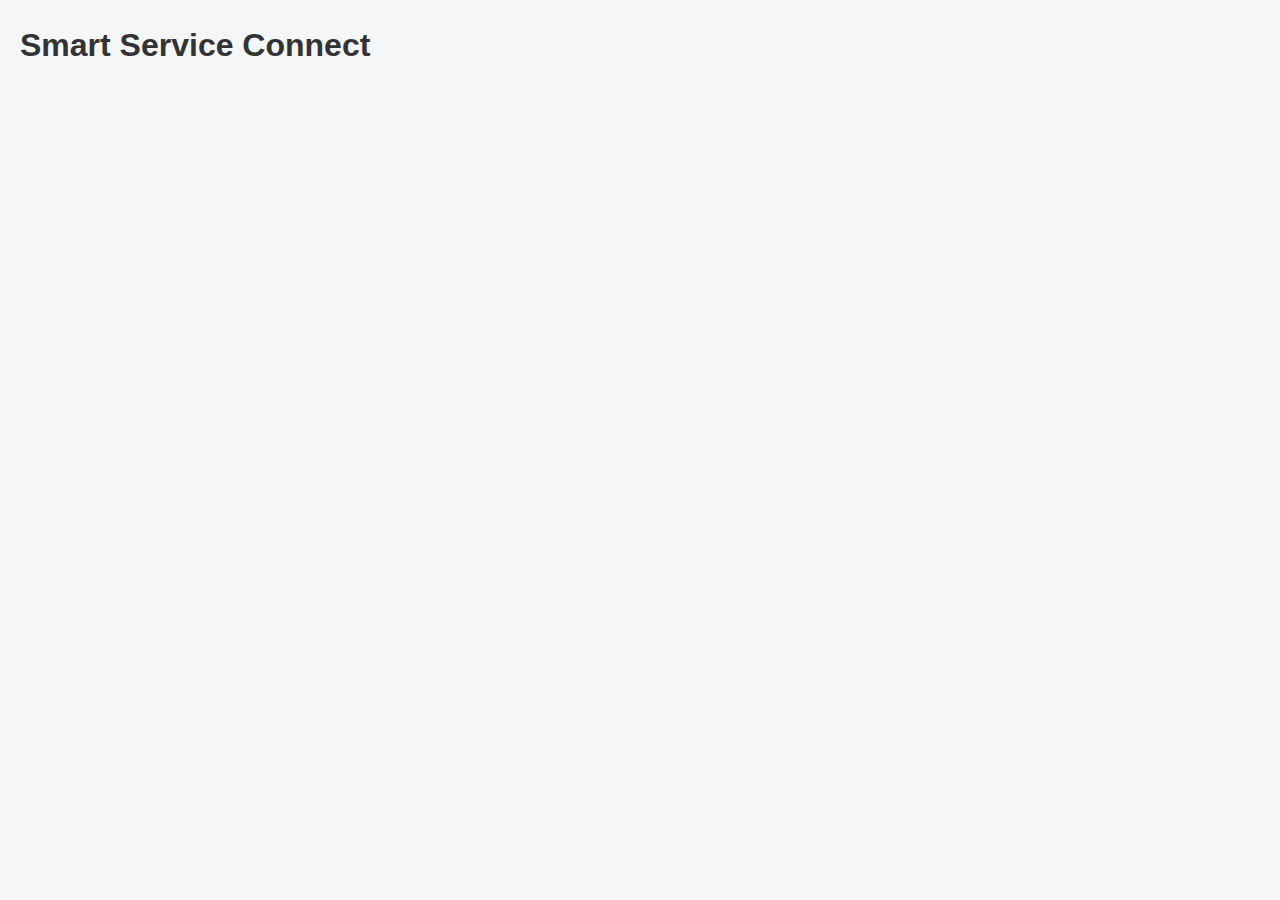
<file: index.html>
<!DOCTYPE html>
<html lang="en">
<head>
    <meta charset="UTF-8">
    <meta name="viewport" content="width=device-width, initial-scale=1.0">
    <title>Smart Service Connect</title>
    <link rel="stylesheet" href="style.css">
</head>
<body>
    <h1>Smart Service Connect</h1>
    <script src="script.js"></script>
</body>
</html>
</file>
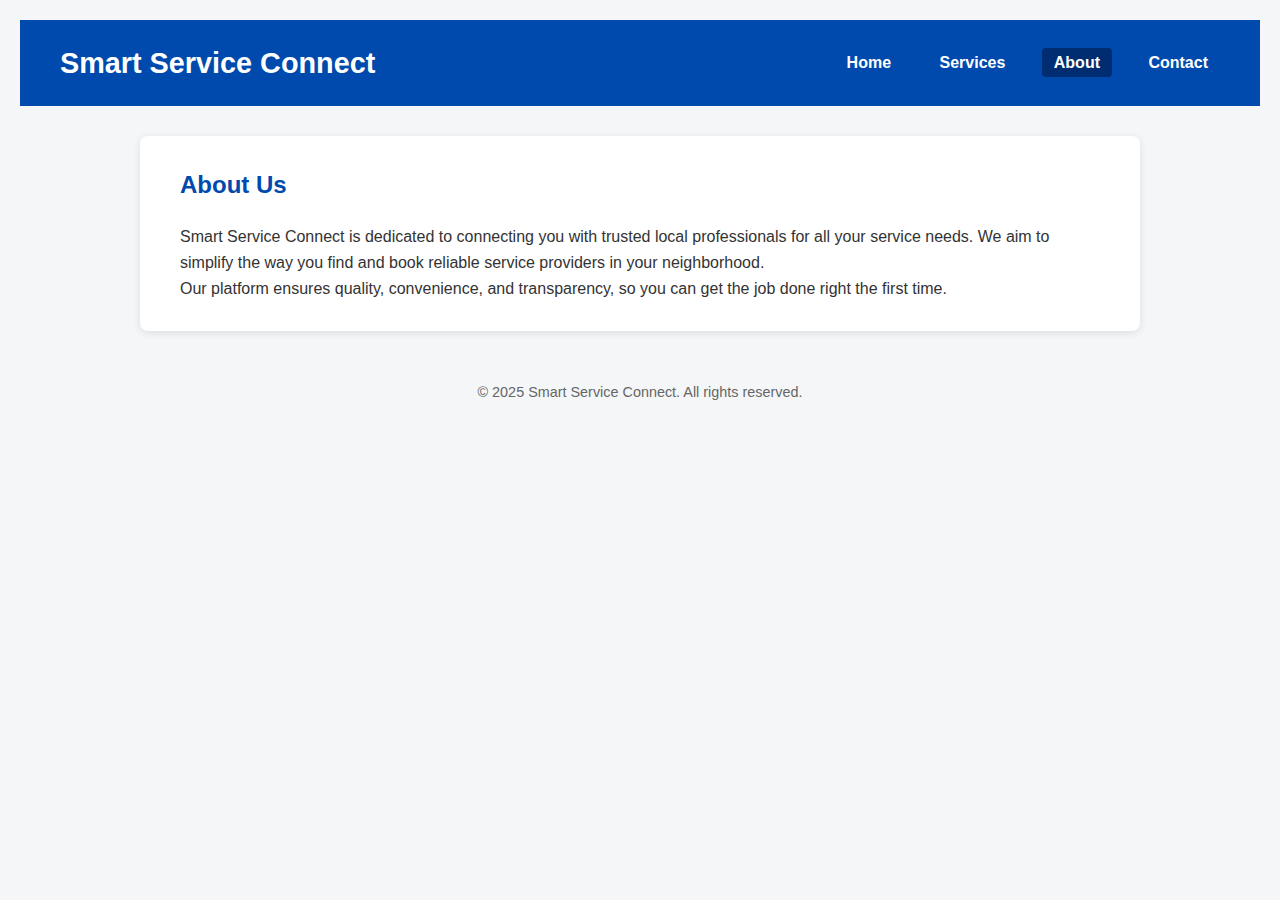
<file: about.html>
<!DOCTYPE html>
<html lang="en">
<head>
  <meta charset="UTF-8" />
  <meta name="viewport" content="width=device-width, initial-scale=1" />
  <title>About - Smart Service Connect</title>
  <link rel="stylesheet" href="style.css" />
</head>
<body>
  <header>
    <h1>Smart Service Connect</h1>
    <nav>
      <a href="index.html">Home</a>
      <a href="services.html">Services</a>
      <a href="about.html" class="active">About</a>
      <a href="contact.html">Contact</a>
    </nav>
  </header>

  <main>
    <h2>About Us</h2>
    <p>
      Smart Service Connect is dedicated to connecting you with trusted local professionals for all your service needs.
      We aim to simplify the way you find and book reliable service providers in your neighborhood.
    </p>
    <p>
      Our platform ensures quality, convenience, and transparency, so you can get the job done right the first time.
    </p>
  </main>

  <footer>
    <p>© 2025 Smart Service Connect. All rights reserved.</p>
  </footer>
</body>
</html>
</file>
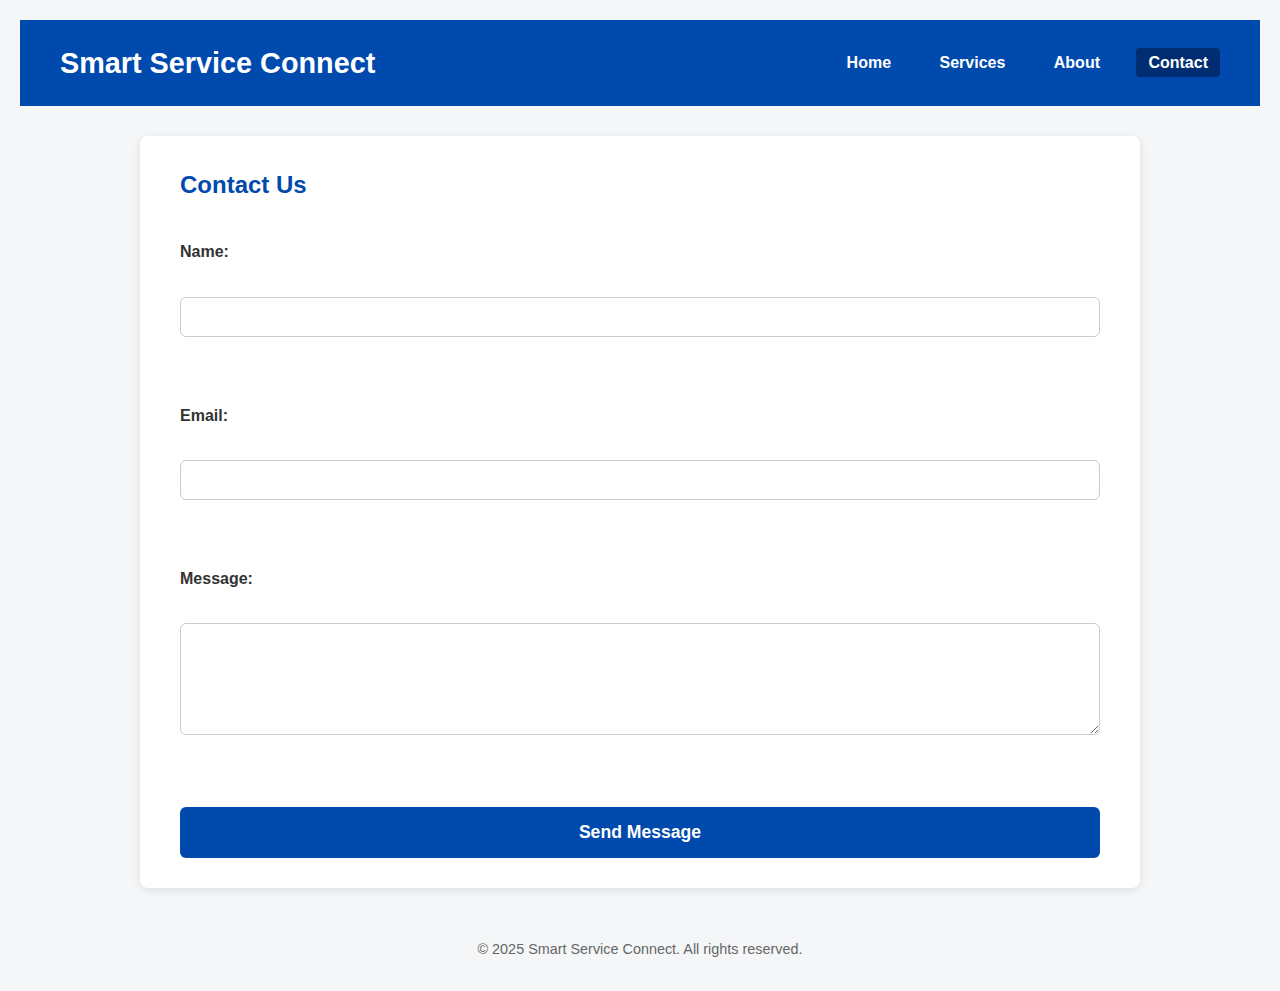
<file: contact.html>
<!DOCTYPE html>
<html lang="en">
<head>
  <meta charset="UTF-8" />
  <meta name="viewport" content="width=device-width, initial-scale=1" />
  <title>Contact - Smart Service Connect</title>
  <link rel="stylesheet" href="style.css" />
</head>
<body>
  <header>
    <h1>Smart Service Connect</h1>
    <nav>
      <a href="index.html">Home</a>
      <a href="services.html">Services</a>
      <a href="about.html">About</a>
      <a href="contact.html" class="active">Contact</a>
    </nav>
  </header>

  <main>
    <h2>Contact Us</h2>
    <form id="contactForm">
      <label for="name">Name:</label><br />
      <input type="text" id="name" name="name" required /><br /><br />

      <label for="email">Email:</label><br />
      <input type="email" id="email" name="email" required /><br /><br />

      <label for="message">Message:</label><br />
      <textarea id="message" name="message" rows="5" required></textarea><br /><br />

      <button type="submit">Send Message</button>
    </form>
  </main>

  <footer>
    <p>© 2025 Smart Service Connect. All rights reserved.</p>
  </footer>

  <script src="script.js"></script>
</body>
</html>
</file>
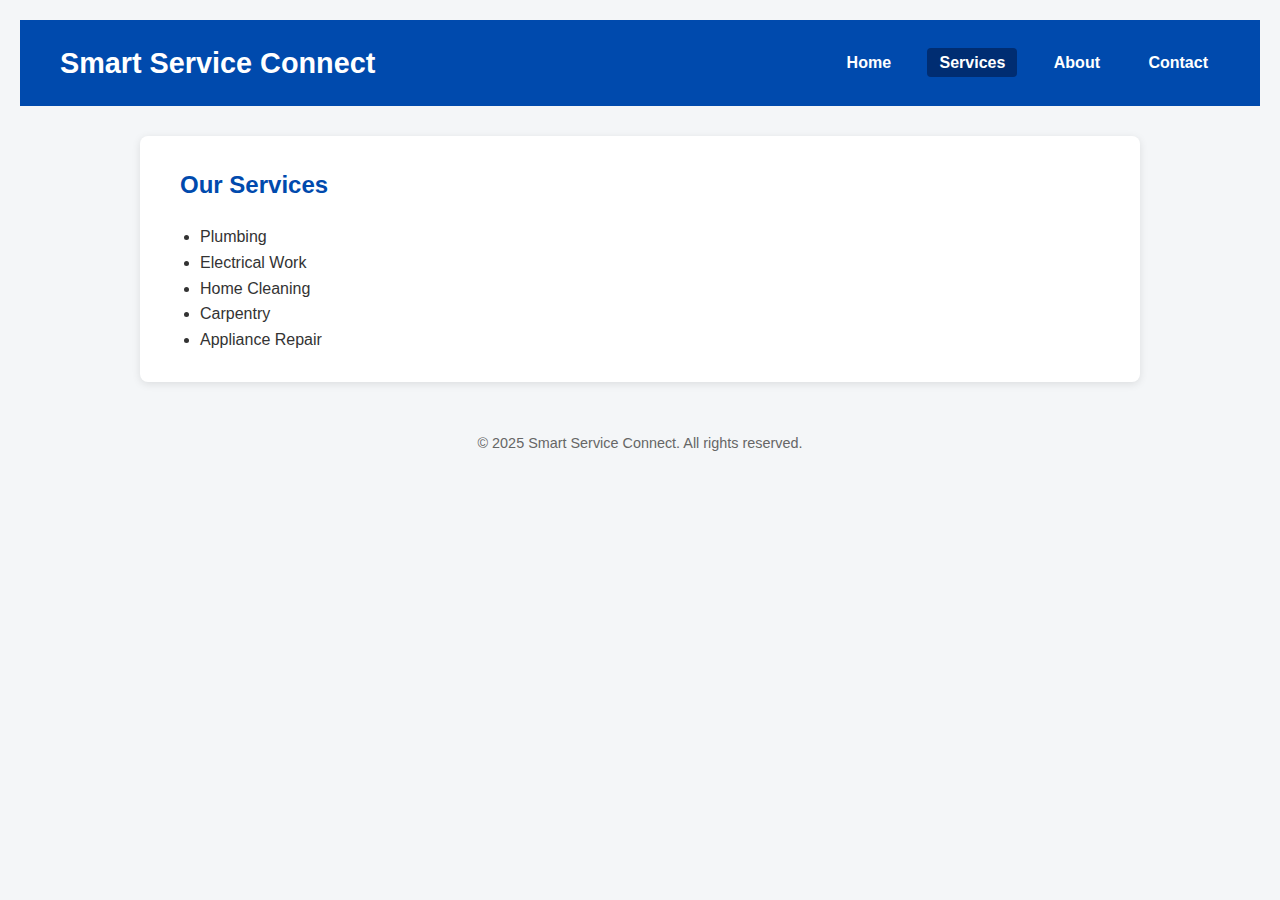
<file: services.html>
<!DOCTYPE html>
<html lang="en">
<head>
  <meta charset="UTF-8" />
  <meta name="viewport" content="width=device-width, initial-scale=1" />
  <title>Services - Smart Service Connect</title>
  <link rel="stylesheet" href="style.css" />
</head>
<body>
  <header>
    <h1>Smart Service Connect</h1>
    <nav>
      <a href="index.html">Home</a>
      <a href="services.html" class="active">Services</a>
      <a href="about.html">About</a>
      <a href="contact.html">Contact</a>
    </nav>
  </header>

  <main>
    <h2>Our Services</h2>
    <ul>
      <li>Plumbing</li>
      <li>Electrical Work</li>
      <li>Home Cleaning</li>
      <li>Carpentry</li>
      <li>Appliance Repair</li>
    </ul>
  </main>

  <footer>
    <p>© 2025 Smart Service Connect. All rights reserved.</p>
  </footer>
</body>
</html>
</file>
<file: style.css>
/* Reset and basics */
* {
  box-sizing: border-box;
  margin: 0;
  padding: 0;
  font-family: 'Segoe UI', Tahoma, Geneva, Verdana, sans-serif;
}

body {
  background-color: #f4f6f8;
  color: #333;
  line-height: 1.6;
  padding: 20px;
}

/* Header styles */
header {
  background-color: #004aad;
  color: white;
  padding: 20px 40px;
  display: flex;
  justify-content: space-between;
  align-items: center;
  flex-wrap: wrap;
}

header h1 {
  font-size: 1.8rem;
}

nav a {
  color: white;
  text-decoration: none;
  margin-left: 20px;
  font-weight: 600;
  padding: 6px 12px;
  border-radius: 4px;
  transition: background-color 0.3s ease;
}

nav a:hover,
nav a.active {
  background-color: #002d72;
}

/* Main content */

main, section {
  max-width: 1000px;
  margin: 30px auto;
  background: white;
  padding: 30px 40px;
  border-radius: 8px;
  box-shadow: 0 2px 8px rgba(0,0,0,0.1);
}

/* Hero section */

.hero {
  text-align: center;
  background-color: #e2e8f0;
  padding: 60px 40px;
  border-radius: 8px;
}

.hero h2 {
  font-size: 2.4rem;
  color: #004aad;
  margin-bottom: 20px;
}

.hero button {
  background-color: #004aad;
  color: white;
  padding: 15px 40px;
  border: none;
  border-radius: 6px;
  font-size: 1.2rem;
  font-weight: 700;
  cursor: pointer;
  transition: background-color 0.3s ease;
}

.hero button:hover {
  background-color: #002d72;
}

/* Features */

.features {
  display: flex;
  gap: 25px;
  justify-content: space-between;
  flex-wrap: wrap;
}

.features article {
  background-color: white;
  padding: 20px;
  border-radius: 8px;
  flex: 1 1 30%;
  box-shadow: 0 2px 6px rgba(0,0,0,0.1);
  transition: transform 0.3s ease;
}

.features article:hover {
  transform: translateY(-5px);
}

.features h3 {
  color: #004aad;
  margin-bottom: 12px;
}

/* Lists */

ul {
  list-style-type: disc;
  padding-left: 20px;
}

main h2 {
  margin-bottom: 20px;
  color: #004aad;
}

/* Contact form */

form {
  display: flex;
  flex-direction: column;
}

label {
  font-weight: 600;
  margin-top: 15px;
  margin-bottom: 6px;
}

input[type="text"],
input[type="email"],
textarea {
  padding: 10px;
  border: 1px solid #ccc;
  border-radius: 6px;
  font-size: 1rem;
  resize: vertical;
  transition: border-color 0.3s ease;
}

input[type="text"]:focus,
input[type="email"]:focus,
textarea:focus {
  border-color: #004aad;
  outline: none;
}

button[type="submit"] {
  margin-top: 20px;
  background-color: #004aad;
  color: white;
  padding: 15px;
  border: none;
  border-radius: 6px;
  font-size: 1.1rem;
  font-weight: 700;
  cursor: pointer;
  transition: background-color 0.3s ease;
}

button[type="submit"]:hover {
  background-color: #002d72;
}

/* Footer */

footer {
  text-align: center;
  margin: 50px auto 10px;
  color: #666;
  font-size: 0.9rem;
}

/* Responsive */

@media (max-width: 768px) {
  header {
    flex-direction: column;
    text-align: center;
  }
  nav a {
    margin: 10px 8px 0 8px;
  }
  .features {
    flex-direction: column;
  }
}
</file>
